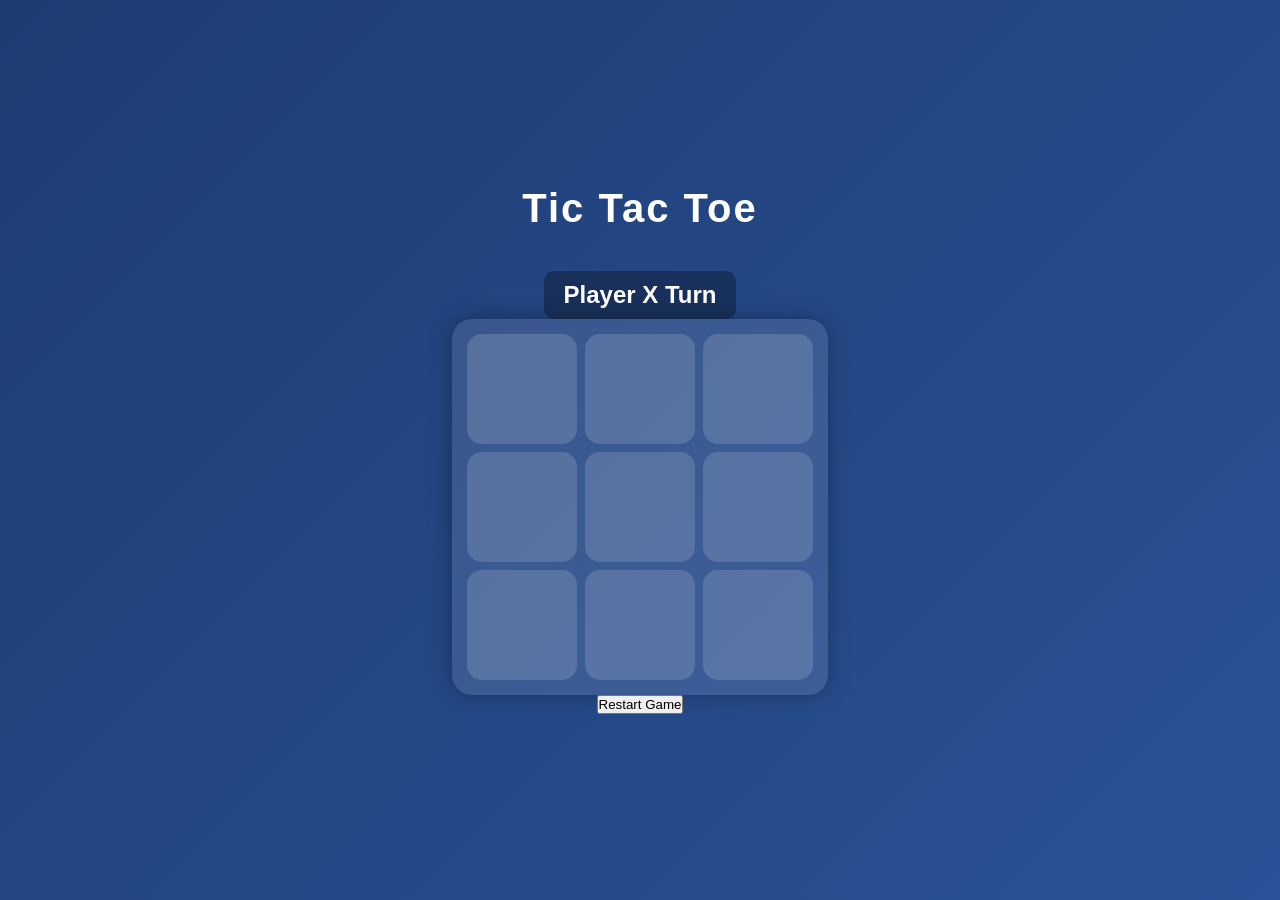
<file: index.HTML>
<!-- <!DOCTYPE html>
<html>

<head>
    <title>Tic Tac Toe</title>
    <link rel="stylesheet" href="style.css">
</head>

<body>

    <h1>Tic Tac Toe Game</h1>

    <div class="board">
        <div class="cell" onclick="play(this,0)"></div>
        <div class="cell" onclick="play(this,1)"></div>
        <div class="cell" onclick="play(this,2)"></div>

        <div class="cell" onclick="play(this,3)"></div>
        <div class="cell" onclick="play(this,4)"></div>
        <div class="cell" onclick="play(this,5)"></div>

        <div class="cell" onclick="play(this,6)"></div>
        <div class="cell" onclick="play(this,7)"></div>
        <div class="cell" onclick="play(this,8)"></div>
    </div>

    <h2 id="status">Player X Turn</h2>

    <script src="script.js"></script>
</body>

</html> -->
<!DOCTYPE html>
<html lang="en">

<head>
    <meta charset="UTF-8">
    <meta name="viewport" content="width=device-width, initial-scale=1.0">
    <title>Tic Tac Toe Game</title>

    <!-- CSS Link -->
    <link rel="stylesheet" href="style.css">
</head>

<body>

    <!-- Game Title -->
    <h1>Tic Tac Toe</h1>

    <!-- Game Status -->
    <h2 id="status">Player X Turn</h2>

    <!-- Game Board -->
    <div class="board">
        <div class="cell" onclick="play(0)"></div>
        <div class="cell" onclick="play(1)"></div>
        <div class="cell" onclick="play(2)"></div>

        <div class="cell" onclick="play(3)"></div>
        <div class="cell" onclick="play(4)"></div>
        <div class="cell" onclick="play(5)"></div>

        <div class="cell" onclick="play(6)"></div>
        <div class="cell" onclick="play(7)"></div>
        <div class="cell" onclick="play(8)"></div>
    </div>

    <!-- Controls -->
    <div class="controls">
        <button onclick="resetGame()">Restart Game</button>
    </div>

    <!-- JS Link -->
    <script src="script.js"></script>

</body>

</html>
</file>
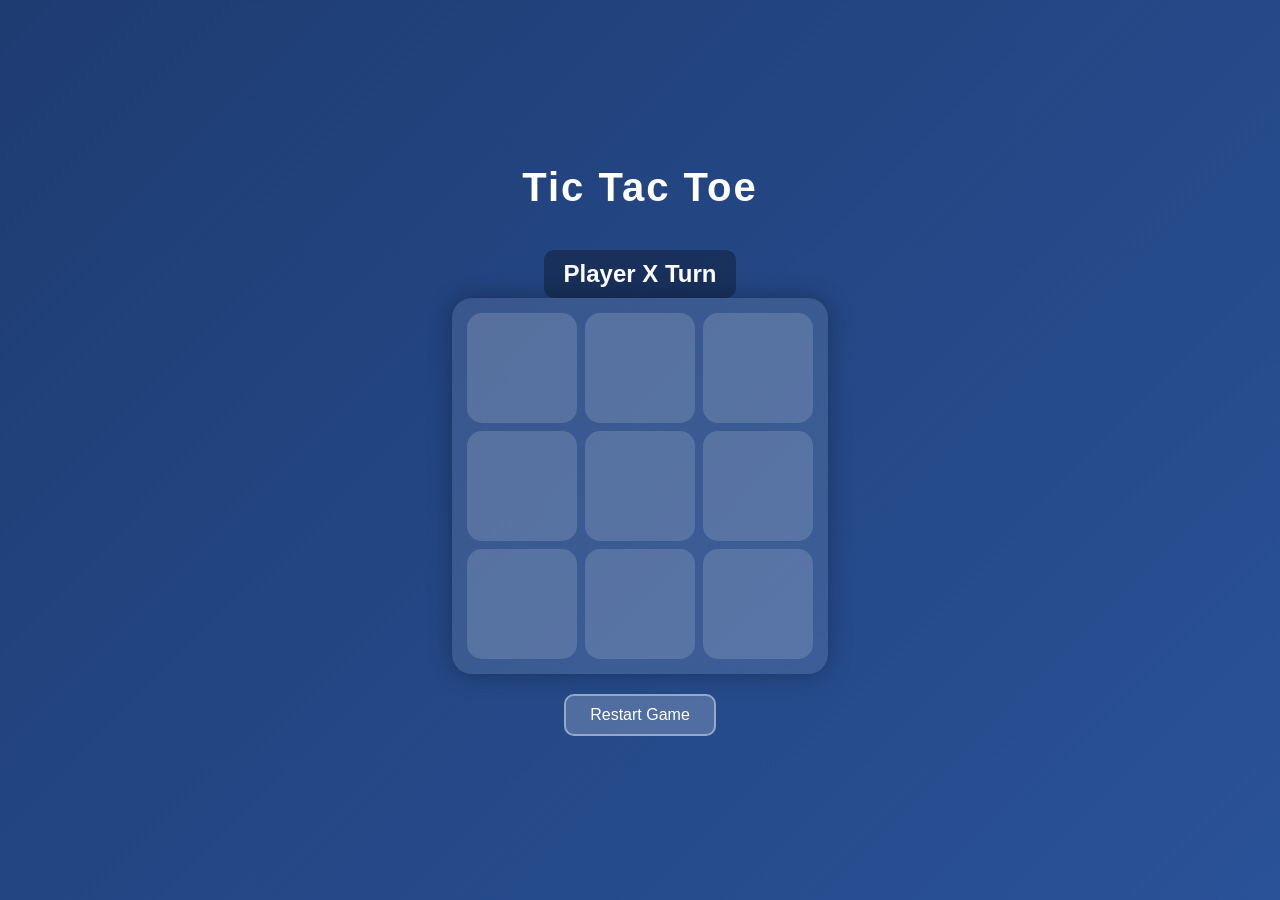
<file: download.htm>
<!DOCTYPE html>
<html lang="en">

<head>
    <meta charset="UTF-8">
    <meta name="viewport" content="width=device-width, initial-scale=1.0">
    <title>Tic Tac Toe Game</title>

    <style>
        * {
            margin: 0;
            padding: 0;
            box-sizing: border-box;
            font-family: 'Segoe UI', Arial, sans-serif;
        }

        body {
            height: 100vh;
            display: flex;
            flex-direction: column;
            justify-content: center;
            align-items: center;
            background: linear-gradient(135deg, #1e3c72, #2a5298);
            color: white;
        }

        h1 {
            margin-bottom: 20px;
            font-size: 2.5rem;
            letter-spacing: 2px;
        }

        .board {
            display: grid;
            grid-template-columns: repeat(3, 110px);
            grid-template-rows: repeat(3, 110px);
            gap: 8px;
            padding: 15px;
            background: rgba(255, 255, 255, 0.1);
            border-radius: 20px;
            box-shadow: 0 0 25px rgba(0, 0, 0, 0.3);
        }

        .cell {
            background: rgba(255, 255, 255, 0.15);
            border-radius: 15px;
            display: flex;
            justify-content: center;
            align-items: center;
            font-size: 2.5rem;
            font-weight: bold;
            cursor: pointer;
            transition: all 0.25s ease;
            user-select: none;
        }

        .cell:hover {
            background: rgba(255, 255, 255, 0.3);
            transform: scale(1.05);
        }

        .cell.x {
            color: #ff4d4d;
            text-shadow: 0 0 10px rgba(255, 0, 0, 0.7);
        }

        .cell.o {
            color: #00e5ff;
            text-shadow: 0 0 10px rgba(0, 255, 255, 0.7);
        }

        h2 {
            margin-top: 20px;
            font-size: 1.5rem;
            padding: 10px 20px;
            background: rgba(0, 0, 0, 0.3);
            border-radius: 10px;
        }

        .controls {
            margin-top: 20px;
        }

        .controls button {
            padding: 10px 24px;
            font-size: 1rem;
            background: rgba(255, 255, 255, 0.2);
            color: white;
            border: 2px solid rgba(255, 255, 255, 0.4);
            border-radius: 10px;
            cursor: pointer;
            transition: background 0.2s;
        }

        .controls button:hover {
            background: rgba(255, 255, 255, 0.35);
        }

        @media (max-width: 500px) {
            .board {
                grid-template-columns: repeat(3, 90px);
                grid-template-rows: repeat(3, 90px);
            }

            .cell {
                font-size: 2rem;
            }
        }
    </style>
</head>

<body>

    <h1>Tic Tac Toe</h1>

    <h2 id="status">Player X Turn</h2>

    <div class="board">
        <div class="cell" onclick="play(0)"></div>
        <div class="cell" onclick="play(1)"></div>
        <div class="cell" onclick="play(2)"></div>

        <div class="cell" onclick="play(3)"></div>
        <div class="cell" onclick="play(4)"></div>
        <div class="cell" onclick="play(5)"></div>

        <div class="cell" onclick="play(6)"></div>
        <div class="cell" onclick="play(7)"></div>
        <div class="cell" onclick="play(8)"></div>
    </div>

    <div class="controls">
        <button onclick="resetGame()">Restart Game</button>
    </div>

    <script>
        let board = ["", "", "", "", "", "", "", "", ""];
        let turn = "X";
        let gameActive = true;

        function play(index) {
            if (!gameActive) return;
            if (board[index] !== "") return;

            board[index] = turn;

            let cells = document.querySelectorAll(".cell");
            cells[index].innerHTML = turn;
            cells[index].classList.add(turn.toLowerCase());

            if (checkWin()) {
                document.getElementById("status").innerHTML =
                    "Player " + turn + " Wins!";
                gameActive = false;
                return;
            }

            if (board.every(b => b !== "")) {
                document.getElementById("status").innerHTML = "Game Draw!";
                gameActive = false;
                return;
            }

            turn = (turn === "X") ? "O" : "X";
            document.getElementById("status").innerHTML =
                "Player " + turn + " Turn";
        }

        function checkWin() {
            const win = [
                [0, 1, 2], [3, 4, 5], [6, 7, 8],
                [0, 3, 6], [1, 4, 7], [2, 5, 8],
                [0, 4, 8], [2, 4, 6]
            ];

            return win.some(p =>
                board[p[0]] === turn &&
                board[p[1]] === turn &&
                board[p[2]] === turn
            );
        }

        function resetGame() {
            board = ["", "", "", "", "", "", "", "", ""];
            turn = "X";
            gameActive = true;

            document.querySelectorAll(".cell").forEach(cell => {
                cell.innerHTML = "";
                cell.className = "cell";
            });

            document.getElementById("status").innerHTML = "Player X Turn";
        }
    </script>

</body>

</html>
</file>
<file: style.css>
/* body {
    text-align: center;
    font-family: Arial;
    background: #f2f2f2;
}

.board {
    width: 300px;
    margin: auto;
    display: grid;
    grid-template-columns: repeat(3, 100px);
}

.cell {
    width: 100px;
    height: 100px;
    border: 2px solid black;
    font-size: 40px;
    display: flex;
    justify-content: center;
    align-items: center;
    cursor: pointer;
    background: white;
}

.cell:hover {
    background: #ddd;
} */
* {
    margin: 0;
    padding: 0;
    box-sizing: border-box;
    font-family: 'Segoe UI', Arial, sans-serif;
}

body {
    height: 100vh;
    display: flex;
    flex-direction: column;
    justify-content: center;
    align-items: center;
    background: linear-gradient(135deg, #1e3c72, #2a5298);
    color: white;
}

/* Title */
h1 {
    margin-bottom: 20px;
    font-size: 2.5rem;
    letter-spacing: 2px;
}

/* Game board */
.board {
    display: grid;
    grid-template-columns: repeat(3, 110px);
    grid-template-rows: repeat(3, 110px);
    gap: 8px;
    padding: 15px;
    background: rgba(255, 255, 255, 0.1);
    border-radius: 20px;
    box-shadow: 0 0 25px rgba(0, 0, 0, 0.3);
}

/* Cells */
.cell {
    background: rgba(255, 255, 255, 0.15);
    border-radius: 15px;
    display: flex;
    justify-content: center;
    align-items: center;
    font-size: 2.5rem;
    font-weight: bold;
    cursor: pointer;
    transition: all 0.25s ease;
    user-select: none;
}

/* Hover effect */
.cell:hover {
    background: rgba(255, 255, 255, 0.3);
    transform: scale(1.05);
}

/* X style */
.cell.x {
    color: #ff4d4d;
    text-shadow: 0 0 10px rgba(255, 0, 0, 0.7);
}

/* O style */
.cell.o {
    color: #00e5ff;
    text-shadow: 0 0 10px rgba(0, 255, 255, 0.7);
}

/* Status text */
h2 {
    margin-top: 20px;
    font-size: 1.5rem;
    padding: 10px 20px;
    background: rgba(0, 0, 0, 0.3);
    border-radius: 10px;
}

/* Responsive */
@media (max-width: 500px) {
    .board {
        grid-template-columns: repeat(3, 90px);
        grid-template-rows: repeat(3, 90px);
    }

    .cell {
        font-size: 2rem;
    }
}
</file>
